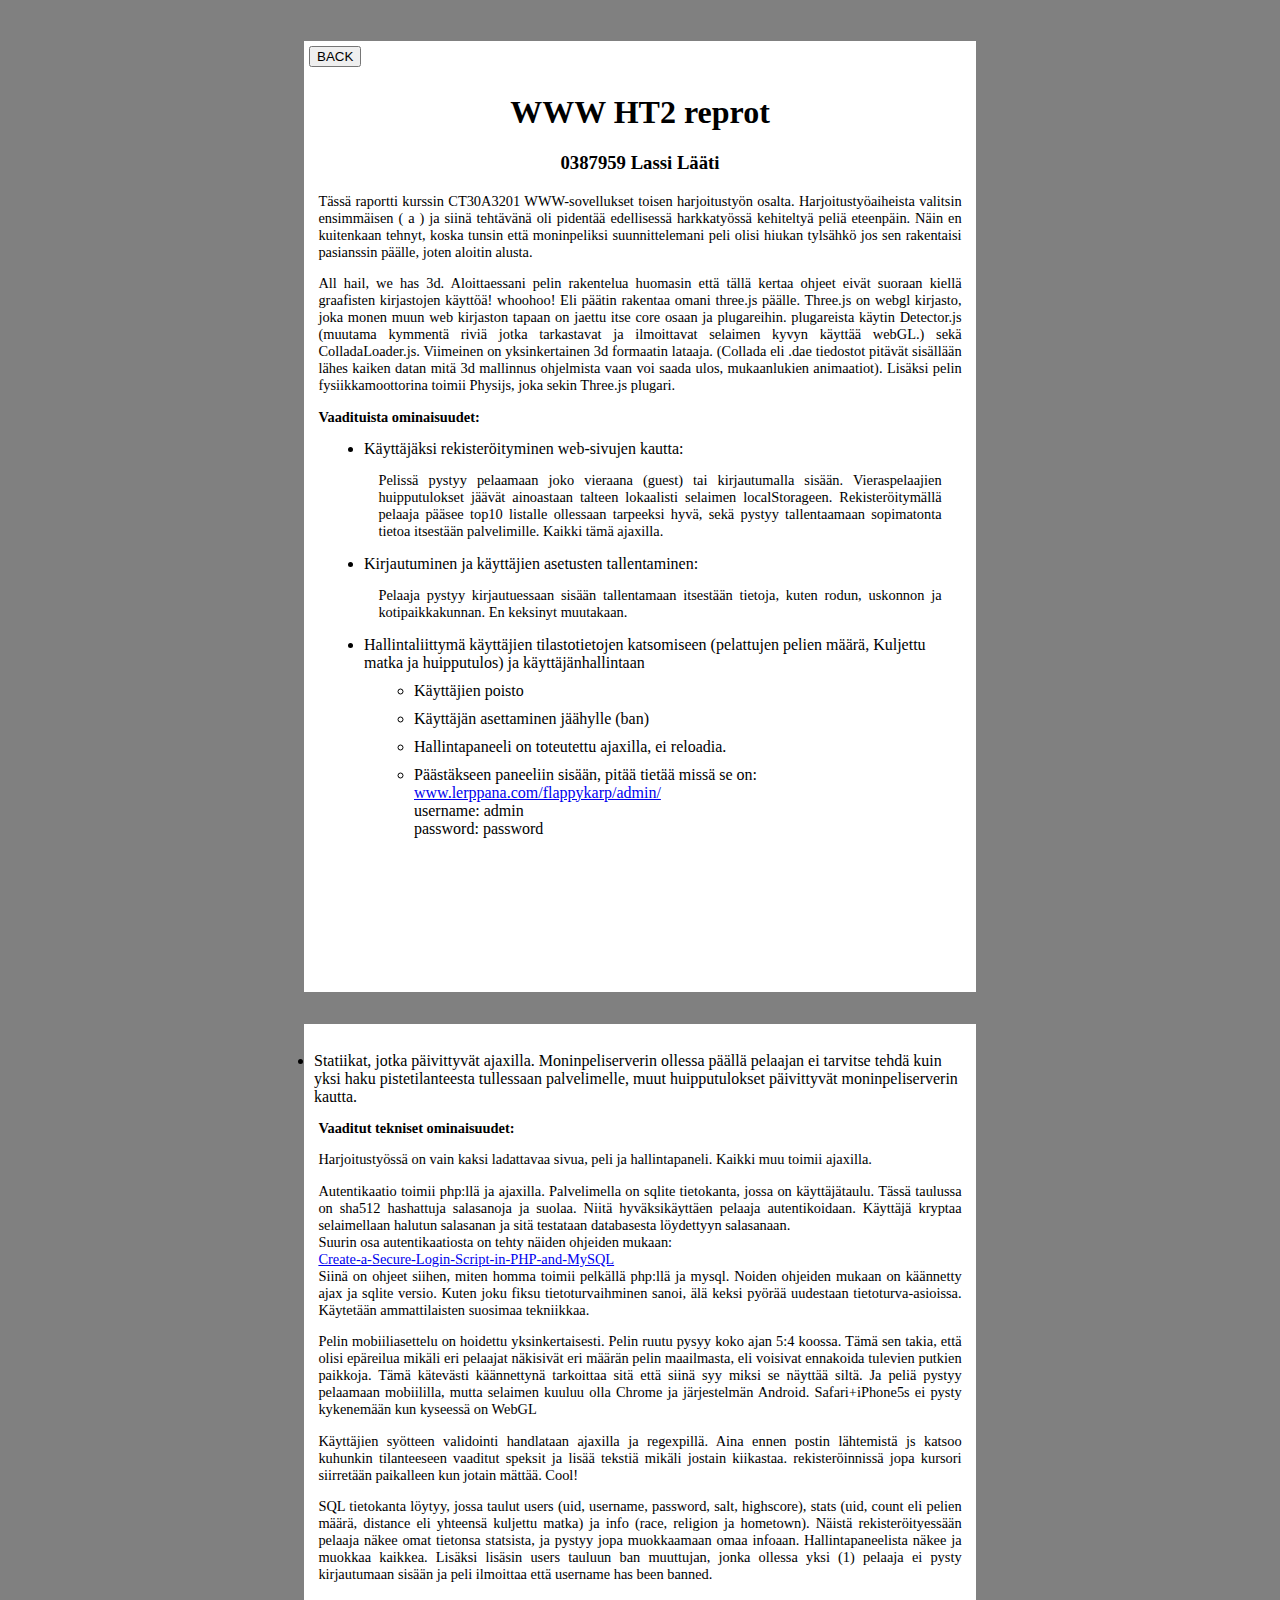
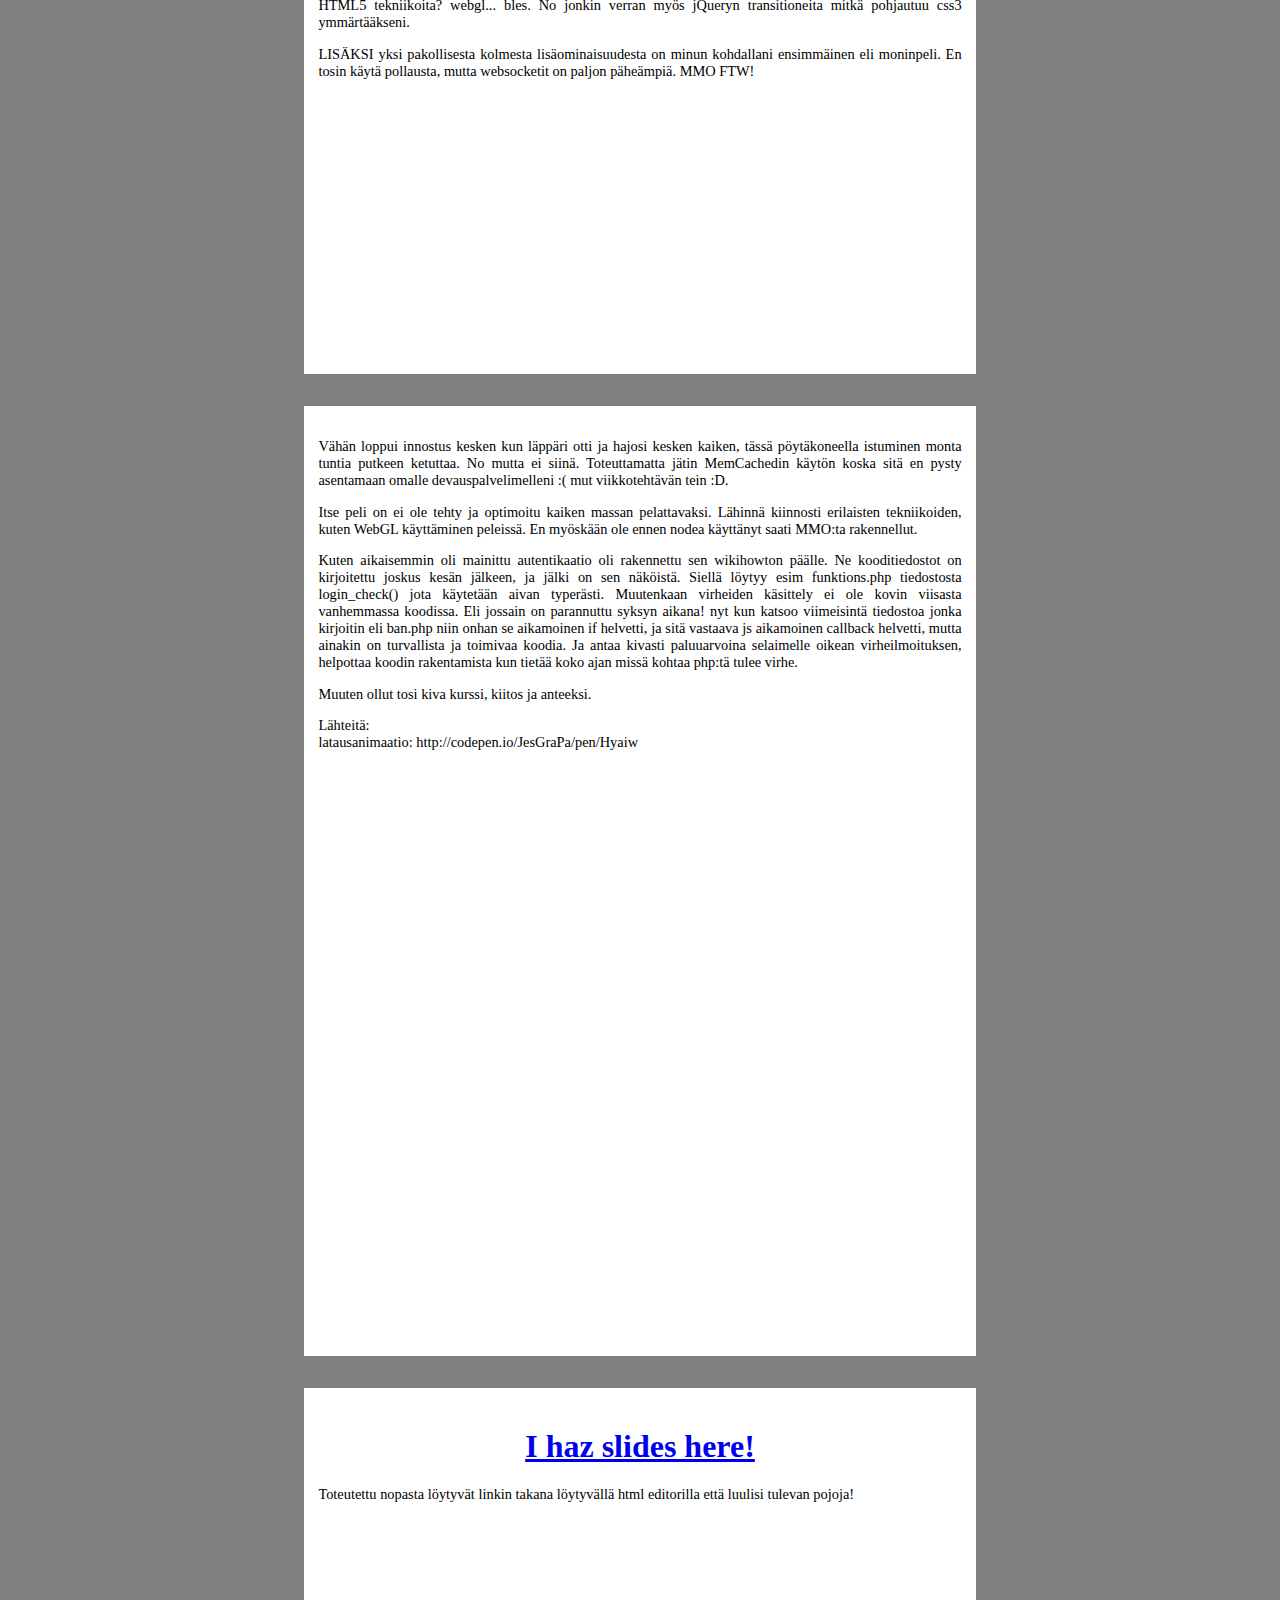
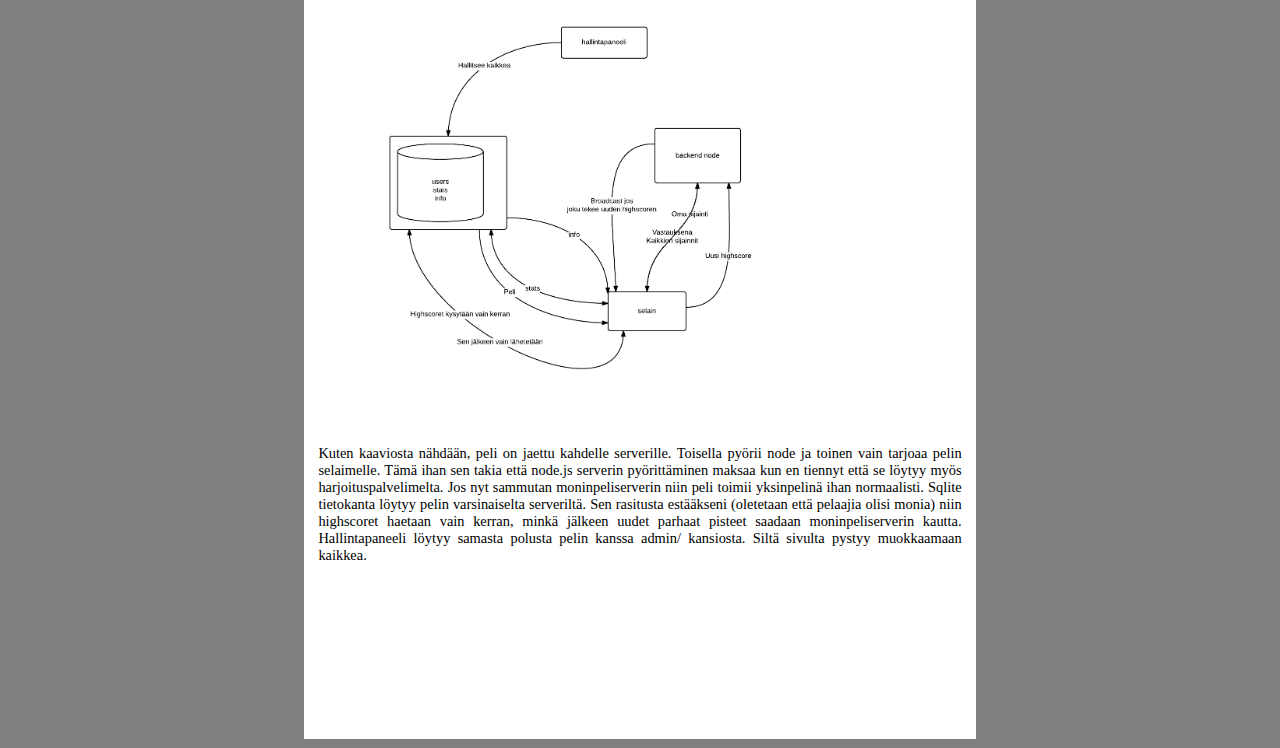
<file: frontend/README.html>
<!DOCTYPE html>
<html lang="en">
<head>
	<meta charset="utf-8" />
	<title>WWW Harjoitustyö 1 Raportti</title>
	<link rel="stylesheet" type="text/css" href="css/readme.css">
</head>
<body>
	<div id="page">
		<input type="button" style="margin: 5px" value="BACK" onclick="window.location='./index.html';">
		<h1>WWW HT2 reprot</h1>
		<h3>0387959 Lassi Lääti</h3>
		<p>
		Tässä raportti kurssin CT30A3201 WWW-sovellukset toisen harjoitustyön osalta. Harjoitustyöaiheista valitsin ensimmäisen ( a ) ja siinä tehtävänä oli pidentää edellisessä harkkatyössä kehiteltyä peliä eteenpäin. Näin en kuitenkaan tehnyt, koska tunsin että moninpeliksi suunnittelemani peli olisi hiukan tylsähkö jos sen rakentaisi pasianssin päälle, joten aloitin alusta.
		</p>
		<p>
		All hail, we has 3d. Aloittaessani pelin rakentelua huomasin että tällä kertaa ohjeet eivät suoraan kiellä graafisten kirjastojen käyttöä! whoohoo! Eli päätin rakentaa omani three.js päälle. Three.js on webgl kirjasto, joka monen muun web kirjaston tapaan on jaettu itse core osaan ja plugareihin. plugareista käytin Detector.js (muutama kymmentä riviä jotka tarkastavat ja ilmoittavat selaimen kyvyn käyttää webGL.) sekä ColladaLoader.js. Viimeinen on yksinkertainen 3d formaatin lataaja. (Collada eli .dae tiedostot pitävät sisällään lähes kaiken datan mitä 3d mallinnus ohjelmista vaan voi saada ulos, mukaanlukien animaatiot). Lisäksi pelin fysiikkamoottorina toimii Physijs, joka sekin Three.js plugari.
		</p>
		<p><strong>Vaadituista ominaisuudet:</strong></p>
		<ul>
			<li>Käyttäjäksi rekisteröityminen web-sivujen kautta:<br>
				<p>Pelissä pystyy pelaamaan joko vieraana (guest) tai kirjautumalla sisään. Vieraspelaajien huipputulokset jäävät ainoastaan talteen lokaalisti selaimen localStorageen. Rekisteröitymällä pelaaja pääsee top10 listalle ollessaan tarpeeksi hyvä, sekä pystyy tallentaamaan sopimatonta tietoa itsestään palvelimille. Kaikki tämä ajaxilla.</p>
			</li>
			<li>Kirjautuminen ja käyttäjien asetusten tallentaminen:
				<p>Pelaaja pystyy kirjautuessaan sisään tallentamaan itsestään tietoja, kuten rodun, uskonnon ja kotipaikkakunnan. En keksinyt muutakaan.</p>
			</li>
			<li>Hallintaliittymä käyttäjien tilastotietojen katsomiseen (pelattujen pelien määrä, Kuljettu matka ja huipputulos) ja käyttäjänhallintaan</li>
				<ul>
					<li>Käyttäjien poisto</li>
					<li>Käyttäjän asettaminen jäähylle (ban)</li>
					<li>Hallintapaneeli on toteutettu ajaxilla, ei reloadia.</li>
					<li>Päästäkseen paneeliin sisään, pitää tietää missä se on:<br>
						<a href="http://www.lerppana.com/flappykarp/admin/">www.lerppana.com/flappykarp/admin/</a><br>
						username: admin<br>
						password: password
					</li>
				</ul>
			</li>
		
	</div>
	<div id="page">
	<br>
		<li>Statiikat, jotka päivittyvät ajaxilla. Moninpeliserverin ollessa päällä pelaajan ei tarvitse tehdä kuin yksi haku pistetilanteesta tullessaan palvelimelle, muut huipputulokset päivittyvät moninpeliserverin kautta.</li>
			</ul>
		<p><strong>Vaaditut tekniset ominaisuudet:</strong></p>
		<p>Harjoitustyössä on vain kaksi ladattavaa sivua, peli ja hallintapaneli. Kaikki muu toimii ajaxilla.</p>
		<p>Autentikaatio toimii php:llä ja ajaxilla. Palvelimella on sqlite tietokanta, jossa on käyttäjätaulu. Tässä taulussa on sha512 hashattuja salasanoja ja suolaa. Niitä hyväksikäyttäen pelaaja autentikoidaan. Käyttäjä kryptaa selaimellaan halutun salasanan ja sitä testataan databasesta löydettyyn salasanaan.<br> Suurin osa autentikaatiosta on tehty näiden ohjeiden mukaan:<br>
		<a href="http://www.wikihow.com/Create-a-Secure-Login-Script-in-PHP-and-MySQL">Create-a-Secure-Login-Script-in-PHP-and-MySQL</a><br>
		Siinä on ohjeet siihen, miten homma toimii pelkällä php:llä ja mysql. Noiden ohjeiden mukaan on käännetty ajax ja sqlite versio. Kuten joku fiksu tietoturvaihminen sanoi, älä keksi pyörää uudestaan tietoturva-asioissa. Käytetään ammattilaisten suosimaa tekniikkaa.</p>
		<p>
		Pelin mobiiliasettelu on hoidettu yksinkertaisesti. Pelin ruutu pysyy koko ajan 5:4 koossa. Tämä sen takia, että olisi epäreilua mikäli eri pelaajat näkisivät eri määrän pelin maailmasta, eli voisivat ennakoida tulevien putkien paikkoja. Tämä kätevästi käännettynä tarkoittaa sitä että siinä syy miksi se näyttää siltä. Ja peliä pystyy pelaamaan mobiililla, mutta selaimen kuuluu olla Chrome ja järjestelmän Android. Safari+iPhone5s ei pysty kykenemään kun kyseessä on WebGL</p>
		<p>
			Käyttäjien syötteen validointi handlataan ajaxilla ja regexpillä. Aina ennen postin lähtemistä js katsoo kuhunkin tilanteeseen vaaditut speksit ja lisää tekstiä mikäli jostain kiikastaa. rekisteröinnissä jopa kursori siirretään paikalleen kun jotain mättää. Cool!
		</p>
		<p>
			SQL tietokanta löytyy, jossa taulut users (uid, username, password, salt, highscore), stats (uid, count eli pelien määrä, distance eli yhteensä kuljettu matka) ja info (race, religion ja hometown). Näistä rekisteröityessään pelaaja näkee omat tietonsa statsista, ja pystyy jopa muokkaamaan omaa infoaan. Hallintapaneelista näkee ja muokkaa kaikkea. Lisäksi lisäsin users tauluun ban muuttujan, jonka ollessa yksi (1) pelaaja ei pysty kirjautumaan sisään ja peli ilmoittaa että username has been banned.
		</p>
		<p>
			HTML5 tekniikoita? webgl... bles. No jonkin verran myös jQueryn transitioneita mitkä pohjautuu css3 ymmärtääkseni.
		</p>
		<p>LISÄKSI yksi pakollisesta kolmesta lisäominaisuudesta on minun kohdallani ensimmäinen eli moninpeli. En tosin käytä pollausta, mutta websocketit on paljon päheämpiä. MMO FTW!</p>
		</ul>
	</div>
	<div id="page">
	<br>
		<p>Vähän loppui innostus kesken kun läppäri otti ja hajosi kesken kaiken, tässä pöytäkoneella istuminen monta tuntia putkeen ketuttaa. No mutta ei siinä. Toteuttamatta jätin MemCachedin käytön koska sitä en pysty asentamaan omalle devauspalvelimelleni :( mut viikkotehtävän tein :D. </p>
		<p>
			Itse peli on ei ole tehty ja optimoitu kaiken massan pelattavaksi. Lähinnä kiinnosti erilaisten tekniikoiden, kuten WebGL käyttäminen peleissä. En myöskään ole ennen nodea käyttänyt saati MMO:ta rakennellut. 
		</p>
		<p>Kuten aikaisemmin oli mainittu autentikaatio oli rakennettu sen wikihowton päälle. Ne kooditiedostot on kirjoitettu joskus kesän jälkeen, ja jälki on sen näköistä. Siellä löytyy esim funktions.php tiedostosta login_check() jota käytetään aivan typerästi. Muutenkaan virheiden käsittely ei ole kovin viisasta vanhemmassa koodissa. Eli jossain on parannuttu syksyn aikana! nyt kun katsoo viimeisintä tiedostoa jonka kirjoitin eli ban.php niin onhan se aikamoinen if helvetti, ja sitä vastaava js aikamoinen callback helvetti, mutta ainakin on turvallista ja toimivaa koodia. Ja antaa kivasti paluuarvoina selaimelle oikean virheilmoituksen, helpottaa koodin rakentamista kun tietää koko ajan missä kohtaa php:tä tulee virhe.
		</p>
		<p>
			Muuten ollut tosi kiva kurssi, kiitos ja anteeksi.
		</p>
		<p>
		Lähteitä: <br>
			latausanimaatio: http://codepen.io/JesGraPa/pen/Hyaiw
		</p>

	</div>
	<div id="page">
		<br>
		<a href="http://slides.com/lassilaati/magu-karpu-gamu"><h1>I haz slides here!</h1></a>
		<p>Toteutettu nopasta löytyvät linkin takana löytyvällä html editorilla että luulisi tulevan pojoja!</p>
		<img src="assets/kaavio.png" alt="kaavio" widtH="500em"/>
		<p>
			Kuten kaaviosta nähdään, peli on jaettu kahdelle serverille. Toisella pyörii node ja toinen vain tarjoaa pelin selaimelle. Tämä ihan sen takia että node.js serverin pyörittäminen maksaa kun en tiennyt että se löytyy myös harjoituspalvelimelta. Jos nyt sammutan moninpeliserverin niin peli toimii yksinpelinä ihan normaalisti. Sqlite tietokanta löytyy pelin varsinaiselta serveriltä. Sen rasitusta estääkseni (oletetaan että pelaajia olisi monia) niin highscoret haetaan vain kerran, minkä jälkeen uudet parhaat pisteet saadaan moninpeliserverin kautta. Hallintapaneeli löytyy samasta polusta pelin kanssa admin/ kansiosta. Siltä sivulta pystyy muokkaamaan kaikkea.
		</p>
	</div>
</body>
</html>
</file>
<file: frontend/css/readme.css>
body
{
	background-color: grey;
	font-family: Verdana;
	padding: 0.08em;
}
h1, h3{
	text-align: center;
}
p, h4{
	padding-left:1em;padding-right:1em;
	text-align: justify;
	font-size: 0.9em;
}
#page
{
	width:42em;
	height:59.4em;
	margin:0 auto; 
	margin-top:2em; 
	background-color: white;
}
	
ul, li
{
	text-align: left;
	margin: 10px;
}
</file>
